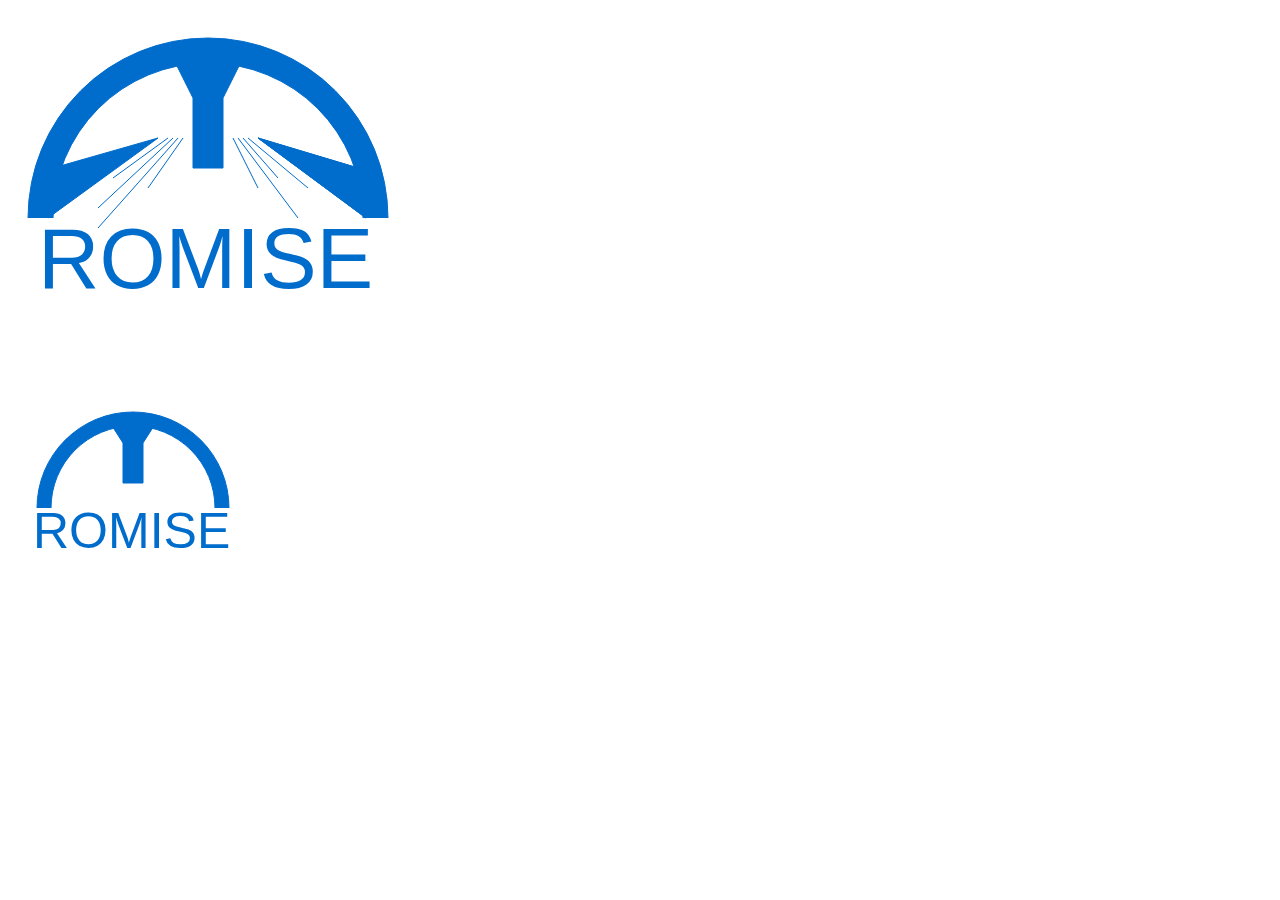
<file: logo.htm>
<!DOCTYPE html>
<html lang="en">
<head>
    <meta charset="UTF-8">
    <meta name="viewport" content="width=device-width, initial-scale=1.0">
    <title>Document</title>
</head>
<body onLoad="dibujarcanvas();">
    <canvas id="logo" width="600" height="600"></canvas>
    
    <script src="./logo.js"></script>
</body>

</body>

</html>
</file>
